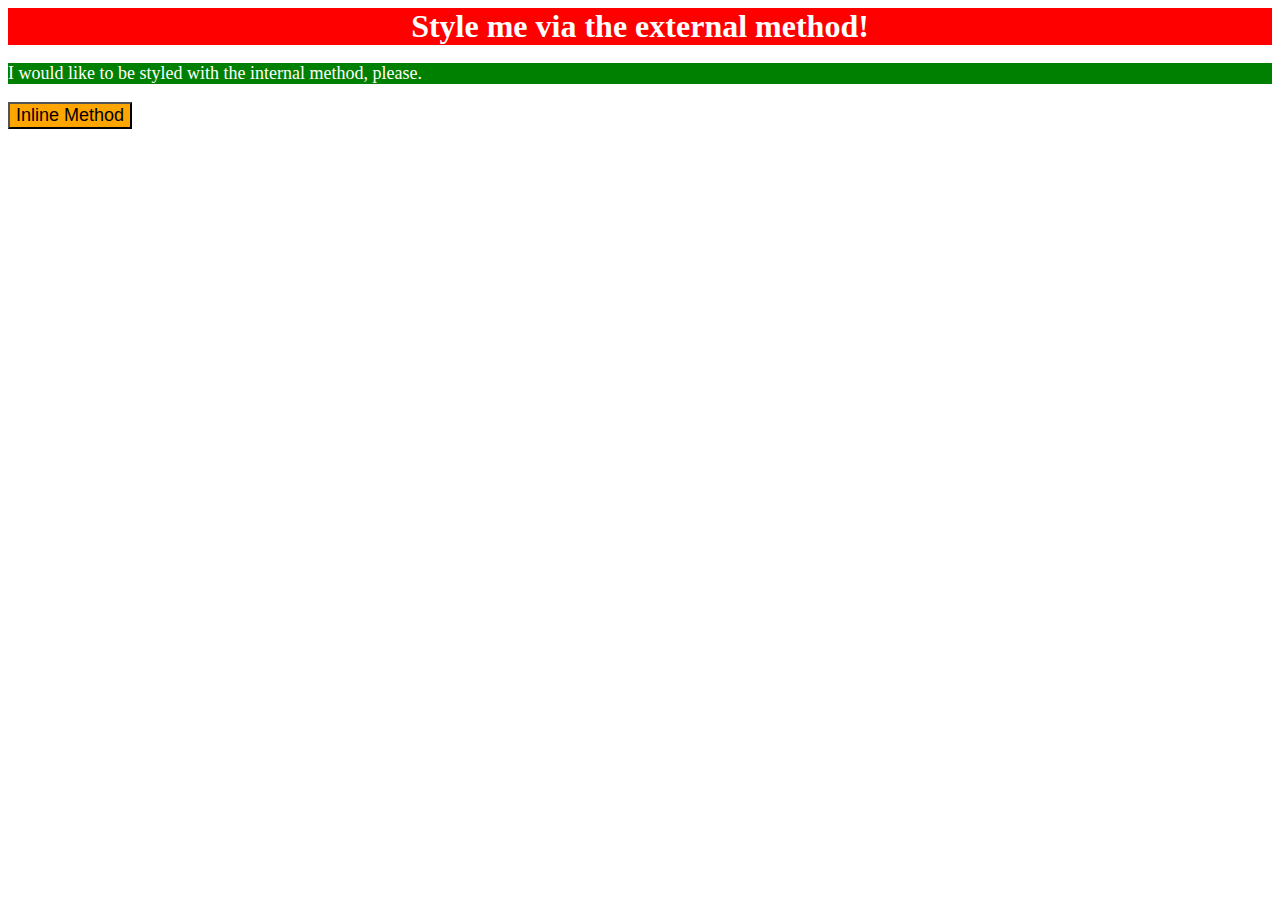
<file: foundations/01-css-methods/index.html>
<!DOCTYPE html>
<html lang="en">
  <head>
    <meta charset="UTF-8">
    <meta http-equiv="X-UA-Compatible" content="IE=edge">
    <meta name="viewport" content="width=device-width, initial-scale=1.0">
    <title>Methods for Adding CSS</title>
    <link rel="stylesheet" href="./stylesheet.css">
    <style>
        p {
          background-color: green;
          color: white;
          font-size: 18px;
        }
    </style>
  </head>
  <body>
    <div>Style me via the external method!</div>
    <p>I would like to be styled with the internal method, please.</p>
    <button style="background-color: orange; font-size: 18px;">Inline Method</button>
  </body>
</html>
</file>
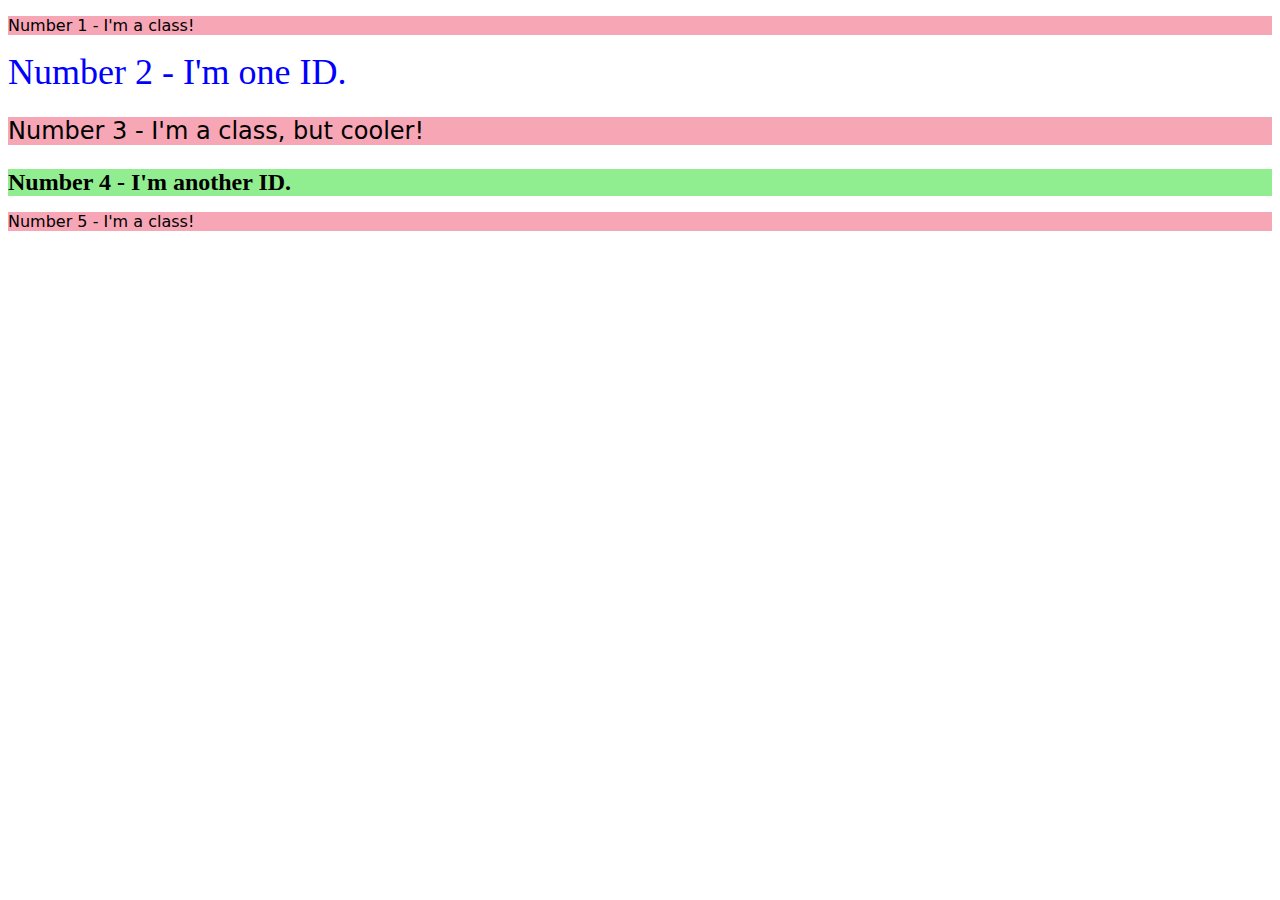
<file: foundations/02-class-id-selectors/index.html>
<!DOCTYPE html>
<html lang="en">
  <head>
    <meta charset="UTF-8">
    <meta http-equiv="X-UA-Compatible" content="IE=edge">
    <meta name="viewport" content="width=device-width, initial-scale=1.0">
    <title>Class and ID Selectors</title>
    <link rel="stylesheet" href="style.css">
  </head>
  <body>
    <p class="odd-number">Number 1 - I'm a class!</p>
    <div id="second">Number 2 - I'm one ID.</div>
    <p class="odd-number" id="third">Number 3 - I'm a class, but cooler!</p>
    <div id="fourth">Number 4 - I'm another ID.</div>
    <p class="odd-number">Number 5 - I'm a class!</p>
  </body>
</html>
</file>
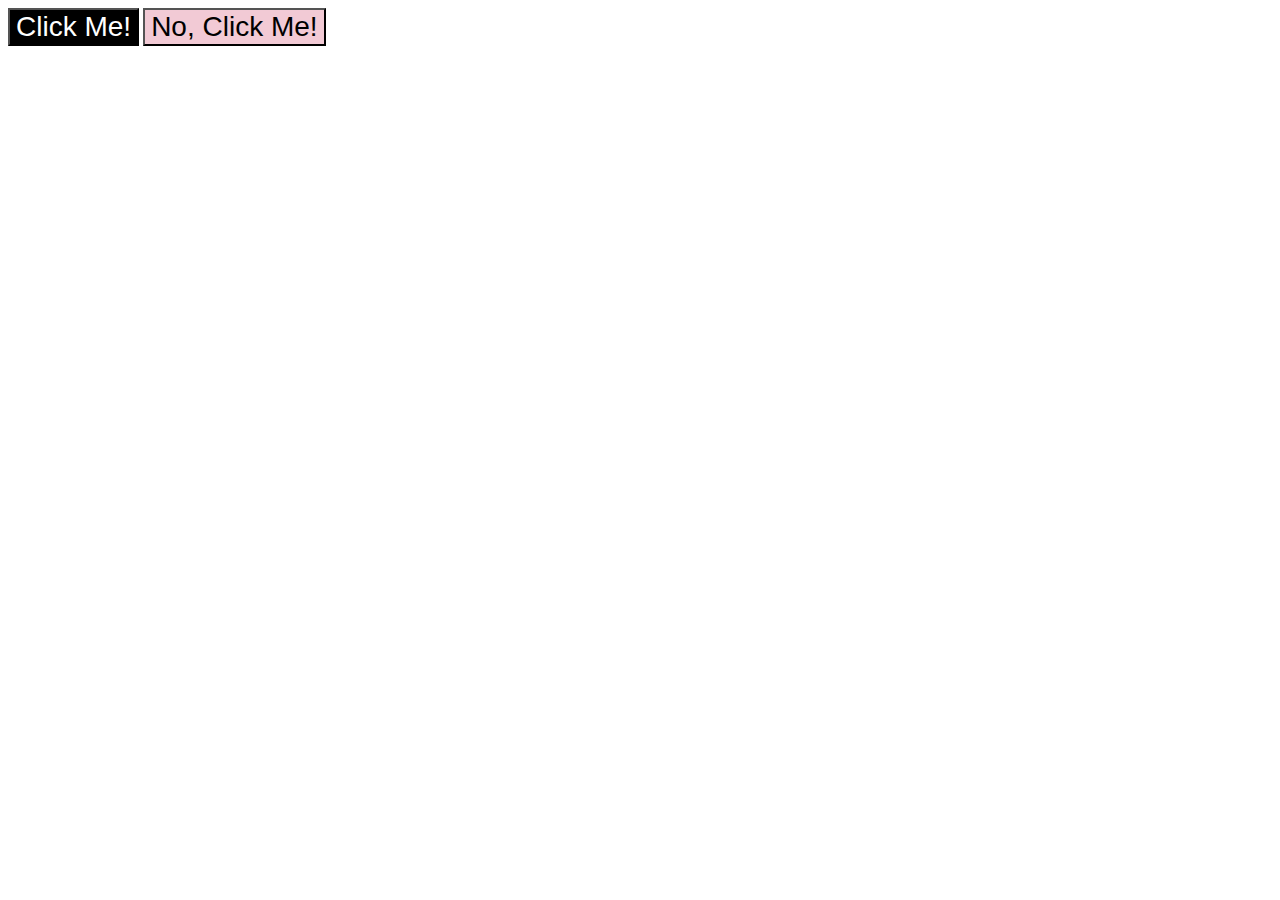
<file: foundations/03-grouping-selectors/index.html>
<!DOCTYPE html>
<html lang="en">
  <head>
    <meta charset="UTF-8">
    <meta http-equiv="X-UA-Compatible" content="IE=edge">
    <meta name="viewport" content="width=device-width, initial-scale=1.0">
    <title>Grouping Selectors</title>
    <link rel="stylesheet" href="style.css">
  </head>
  <body>
    <button class="strong-button">Click Me!</button>
    <button class="bright-button">No, Click Me!</button>
  </body>
</html>
</file>
<file: foundations/01-css-methods/stylesheet.css>
div {
    background-color: red;
    color: white;
    font-size: 32px;
    text-align: center;
    font-weight: bold;
}
</file>
<file: foundations/02-class-id-selectors/style.css>
.odd-number {
    background-color: #f7a6b6;
    font-family: "Verdana", "DejaVu Sans", "sans-serif";
}

#second {
    color: blue;
    font-size: 36px;
}

#third {
    font-size: 24px;
}

#fourth {
    background-color: lightgreen;
    font-size: 24px;
    font-weight: bold;
}
</file>
<file: foundations/03-grouping-selectors/style.css>
.bright-button,
.strong-button {
    font-size: 28px;
    font-family: 'Helvetica', 'Times New Roman', 'sans-serif';
    color: hsla(360, 100%, 100%, 1); 
}

.bright-button {
    background-color: hsla(343, 60%, 87%, 1);
    color: black;
}

.strong-button {
    background-color: hsla(0, 0%, 0%, 1);
    font-weight: 500;
}
</file>
